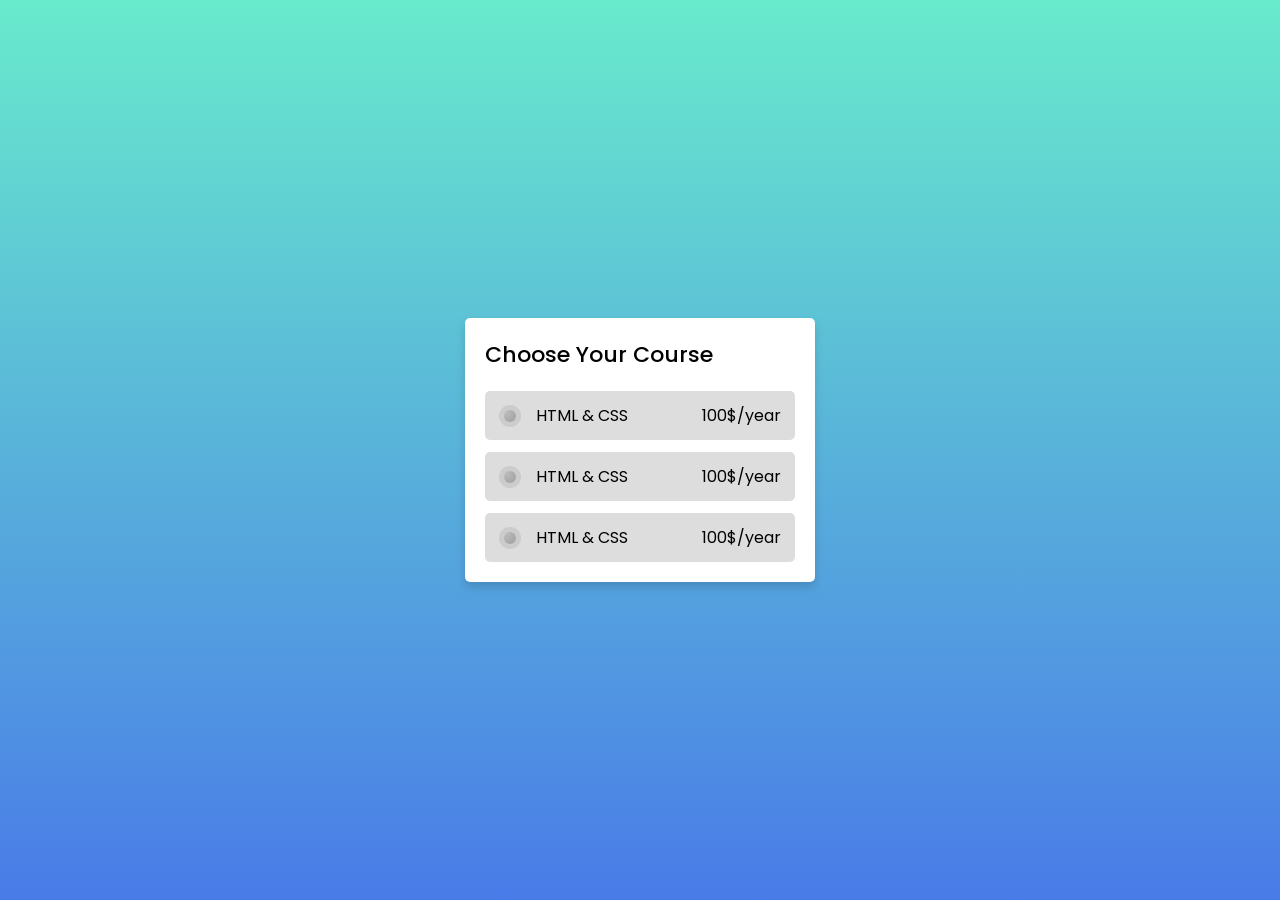
<file: index.html>
<!DOCTYPE html>
<html lang="pt-br">
<head>
    <meta charset="UTF-8">
    <meta name="viewport" content="width=device-width, initial-scale=1.0">
    <title>Custom Radio Nutton | CodingLab</title>
    <link rel="stylesheet" href="style.css">
<body>
    <div class="card">
        <div class="title">Choose Your Course</div>
        <div class="content">
            <input type="radio" name="box" id="one">
            <input type="radio" name="box" id="two">
            <input type="radio" name="box" id="three">

            <label for="one" class="box first">
                <div class="course">
                    <span class="circle"></span>
                    <span class="subject">HTML & CSS</span>
                </div>
                <span class="price">100$/year</span>
            </label>
            <label for="two" class="box second">
                <div class="course">
                    <span class="circle"></span>
                    <span class="subject">HTML & CSS</span>
                </div>
                <span class="price">100$/year</span>
            </label>
            <label for="three" class="box third">
                <div class="course">
                    <span class="circle"></span>
                    <span class="subject">HTML & CSS</span>
                </div>
                <span class="price">100$/year</span>
            </label>
        </div>
    </div>
</body>
</html>
</file>
<file: style.css>
@import url('https://fonts.googleapis.com/css2?family=Poppins:ital,wght@0,100;0,200;0,300;0,400;0,500;0,600;0,700;0,800;0,900;1,100;1,200;1,300;1,400;1,500;1,600;1,700;1,800;1,900&display=swap');
*{
    margin: 0;
    padding: 0;
    box-sizing: border-box;
    font-family: "Poppins", sans-serif;
}
body{
    height: 100vh;
    display: flex;
    align-items: center;
    justify-content: center;
    background: linear-gradient(to bottom, #68eacc 0%, #497be8 100%);
}
.card{
    max-width: 350px;
    width: 100%;
    background: #fff;
    border-radius: 5px;
    padding: 20px;
    box-shadow: 0 5px 10px rgba(0, 0, 0, 0.15);
}
.card .title{
    font-size: 22px;
    font-weight: 500;
}
.card .content{
    margin-top: 20px;
}
.card label.box{
    background: #ddd;
    display: flex;
    margin-top: 12px;
    padding: 10px 12px;
    border-radius: 5px;
    cursor: pointer;
    border: 2px solid transparent;
    transition: all 0.25s ease;
}
#one:checked ~ label.first,
#two:checked ~ label.second,
#three:checked ~ label.third{
    border-color: #8e49e8;
    background: #d5bbf7;
}
.card label.box:hover{
    background: #d5bbf7;
}
.card label.box .course{
    display: flex;
    width: 100%;
    align-items: center;
}
.card label.box .circle{
    height: 22px;
    width: 22px;
    background: #ccc;
    border-radius: 50%;
    margin-right: 15px;
    border: 5px solid transparent;
    display: inline-block;
    transition: all 0.25s ease;
    box-shadow: inset -4px -4px 10px rgba(0, 0, 0, 0.2);
}
#one:checked ~ label.first .circle,
#two:checked ~ label.second .circle,
#three:checked ~ label.third .circle{
    border-color: #8e49e8;
    background: #fff;
}
.card input[type="radio"]{
    display: none;
}
</file>
